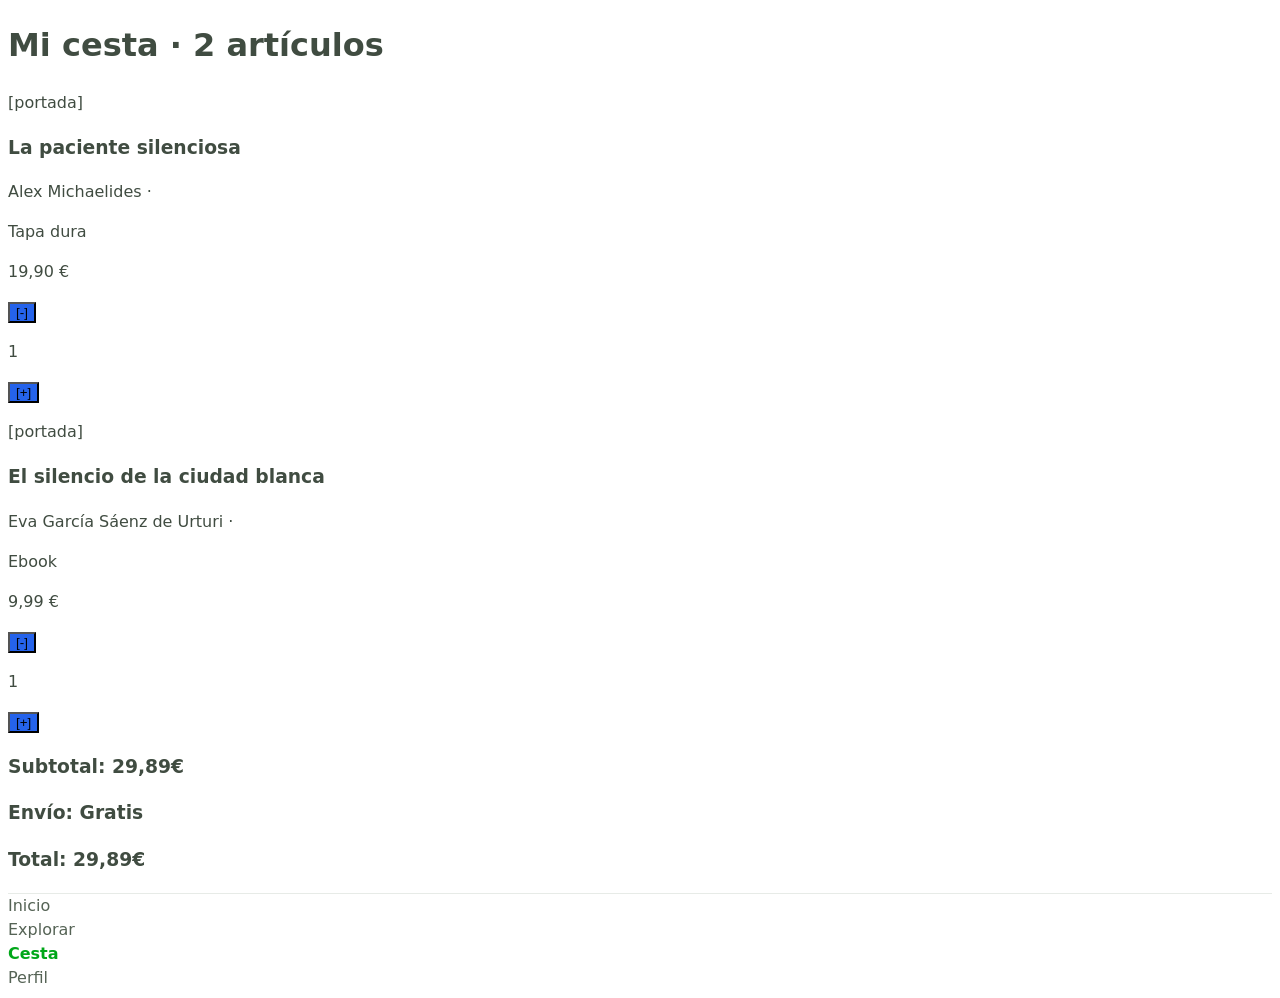
<file: trastienda-ud4/carrito.html>
<!DOCTYPE html>
<html lang="en">
<head>
    <meta charset="UTF-8">
    <meta name="viewport" content="width=device-width, initial-scale=1.0">
    <title>Cesta</title>
    <link rel="stylesheet" href="css/estilos.css">
</head>
<body>
    <main>
        <h1>Mi cesta · 2 artículos</h1>
        <section>
            <article>
                <p>[portada]</p>
                <h3>La paciente silenciosa</h3>
                <p>Alex Michaelides · </p>
                <p>Tapa dura</p>
                <p>19,90 € </p>
                <button type="button" aria-label="Quitar un ejemplar a La Paciente Silenciosa">[-]</button>
                <p>1</p>
                <button type="button" aria-label="Añadir un ejemplar a La Paciente Silenciosa">[+]</button>
            </article>
            <article>
                <p>[portada]</p>
                <h3>El silencio de la ciudad blanca</h3>
                <p>Eva García Sáenz de Urturi · </p>
                <p>Ebook</p>
                <p>9,99 € </p>
                <button type="button" aria-label="Quitar un ejemplar a El Silencio de la Ciudad">[-]</button>
                <p>1</p>
                <button type="button" aria-label="Añadir un ejemplar a El Silencio de la Ciudad">[+]</button>

            </article>
        </section>
        <section>
            <h3>Subtotal: 29,89€</h3>
            <h3>Envío: Gratis</h3>
            <h3>Total: 29,89€</h3>
        </section>
    </main>
    <nav aria-label="Secciones de la app">
        <ul>
            <li><a href="index.html">Inicio</a></li>
            <li><a href="explorar.html">Explorar</a></li>
            <li><a href="carrito.html" aria-current="page">Cesta</a></li>
            <li><a href="perfil.html">Perfil</a></li>
        </ul>
    </nav>
</body>
</html>
</file>
<file: trastienda-ud4/css/estilos.css>
:root{
    --color-primary-50: oklch(0.948 0.087 148.68 / 1);
    --color-primary-100: oklch(0.909 0.168 147.4 / 1);
    --color-primary-200: oklch(0.883 0.235 145.58 / 1);
    --color-primary-300: oklch(0.87 0.278 143.92 / 1);
    --color-primary-400: oklch(0.786 0.261 143.28 / 1);
    --color-primary-500: oklch(0.632 0.209 143.42 / 1);
    --color-primary-600: oklch(0.552 0.182 143.57 / 1);
    --color-primary-700: oklch(0.47 0.153 143.8 / 1);
    --color-primary-800: oklch(0.387 0.125 144.18 / 1);
    --color-primary-900: oklch(0.296 0.094 144.79 / 1);

    --color-neutral-50: oklch(0.978 0.002 145.56 / 1);
    --color-neutral-100: oklch(0.956 0.003 145.55 / 1);
    --color-neutral-200: oklch(0.936 0.007 145.52 / 1);
    --color-neutral-300: oklch(0.913 0.009 150.68 / 1);
    --color-neutral-400: oklch(0.89 0.011 149.84 / 1);
    --color-neutral-500: oklch(0.868 0.013 149.23 / 1);
    --color-neutral-600: oklch(0.762 0.023 149.61 / 1);
    --color-neutral-700: oklch(0.652 0.035 147.98 / 1);
    --color-neutral-800: oklch(0.532 0.033 148.22 / 1);
    --color-neutral-900: oklch(0.402 0.024 147.42 / 1);

    --bg-page: var(--color-neutral-50);
    --bg-card: var(--color-primary-500);
    --text-main: var(--color-neutral-50);
    --text-muted: var(--color-neutral-900);
    --color-accent-oklch: oklch(0.402 0.024 147.42 / 1);
    --border-subtle:  var(--color-neutral-200);
    --brand:          var(--color-primary-500);
    --bg-surface:     #ffffff;

    --font-body: 'Inter', system-ui, sans-serif;
    --font-display: 'Plus Jakarta Sans', system-ui, sans-serif;

    --text-xs:   0.75rem;   /* Caption (12 px) */
    --text-sm:   0.875rem;  /* Body Small (14 px) */
    --text-base: 1rem;      /* Body (16 px) */
    --text-lg:   1.125rem;  /* H3 (18 px) */
    --text-xl:   1.25rem;   /* H2 (20 px) */
    --text-2xl:  1.5rem;    /* H1 (24 px) */
    --text-3xl:  1.875rem;  /* Display (30 px) */

}

body{
    font-family: var(--font-body);
    font-size: 1rem;
    line-height: 1.5;
    color: var(--text-muted);
    min-height: 100dvh;
}

nav a[aria-current="page"] {
  color: #2563eb;
  font-weight: 700;
}
header{
    color:rgb(7, 134, 1);
}


nav a:not([aria-current="page"]){
    color:rgb(85, 99, 85);
}

nav a:focus-visible{
    outline: 2px solid #2563eb;
    outline-offset: 2px;
}

nav a:hover{
    color: #1e293b;
}

h2 + .card{
    background-color: #e6fb28;
}

.badge:empty{
    display: none;
}

article:has(.badge:not(:empty)){
    border: 2px solid #2563eb;
}

button[aria-label]{
    background-color: #2563eb;
}

/* $$('article:has(.badge:not(:empty))') -> ha salido 1*/


nav{
    background-color: var(--bg-surface);
    border-top: 1px solid var(--border-subtle);
    
    ul{
        list-style: none;
        padding: 0;
        margin: 0;
    }
    
    a{
        color:var(--text-muted);
        text-decoration: none;

        &[aria-current="page"]{
            color:var(--brand);
            font-weight: 700;
        }

        &:hover {
            color:var(--text-main);
        }
    }
}

.card{
    max-width: 65ch;
    background-color: var(--bg-surface);
    border: 1px solid var(--border-subtle);
    border-radius: 12px;

    &:hover{
        border-color:var(--brand);
    }
    .title{
        color:var(--text-muted);
        font-size: 1.1rem;

        a{
            text-decoration: none;
            color:inherit;
        }
    }

    .price{
        font-weight: 700;
        color:var(--brand);
    }
}
</file>
